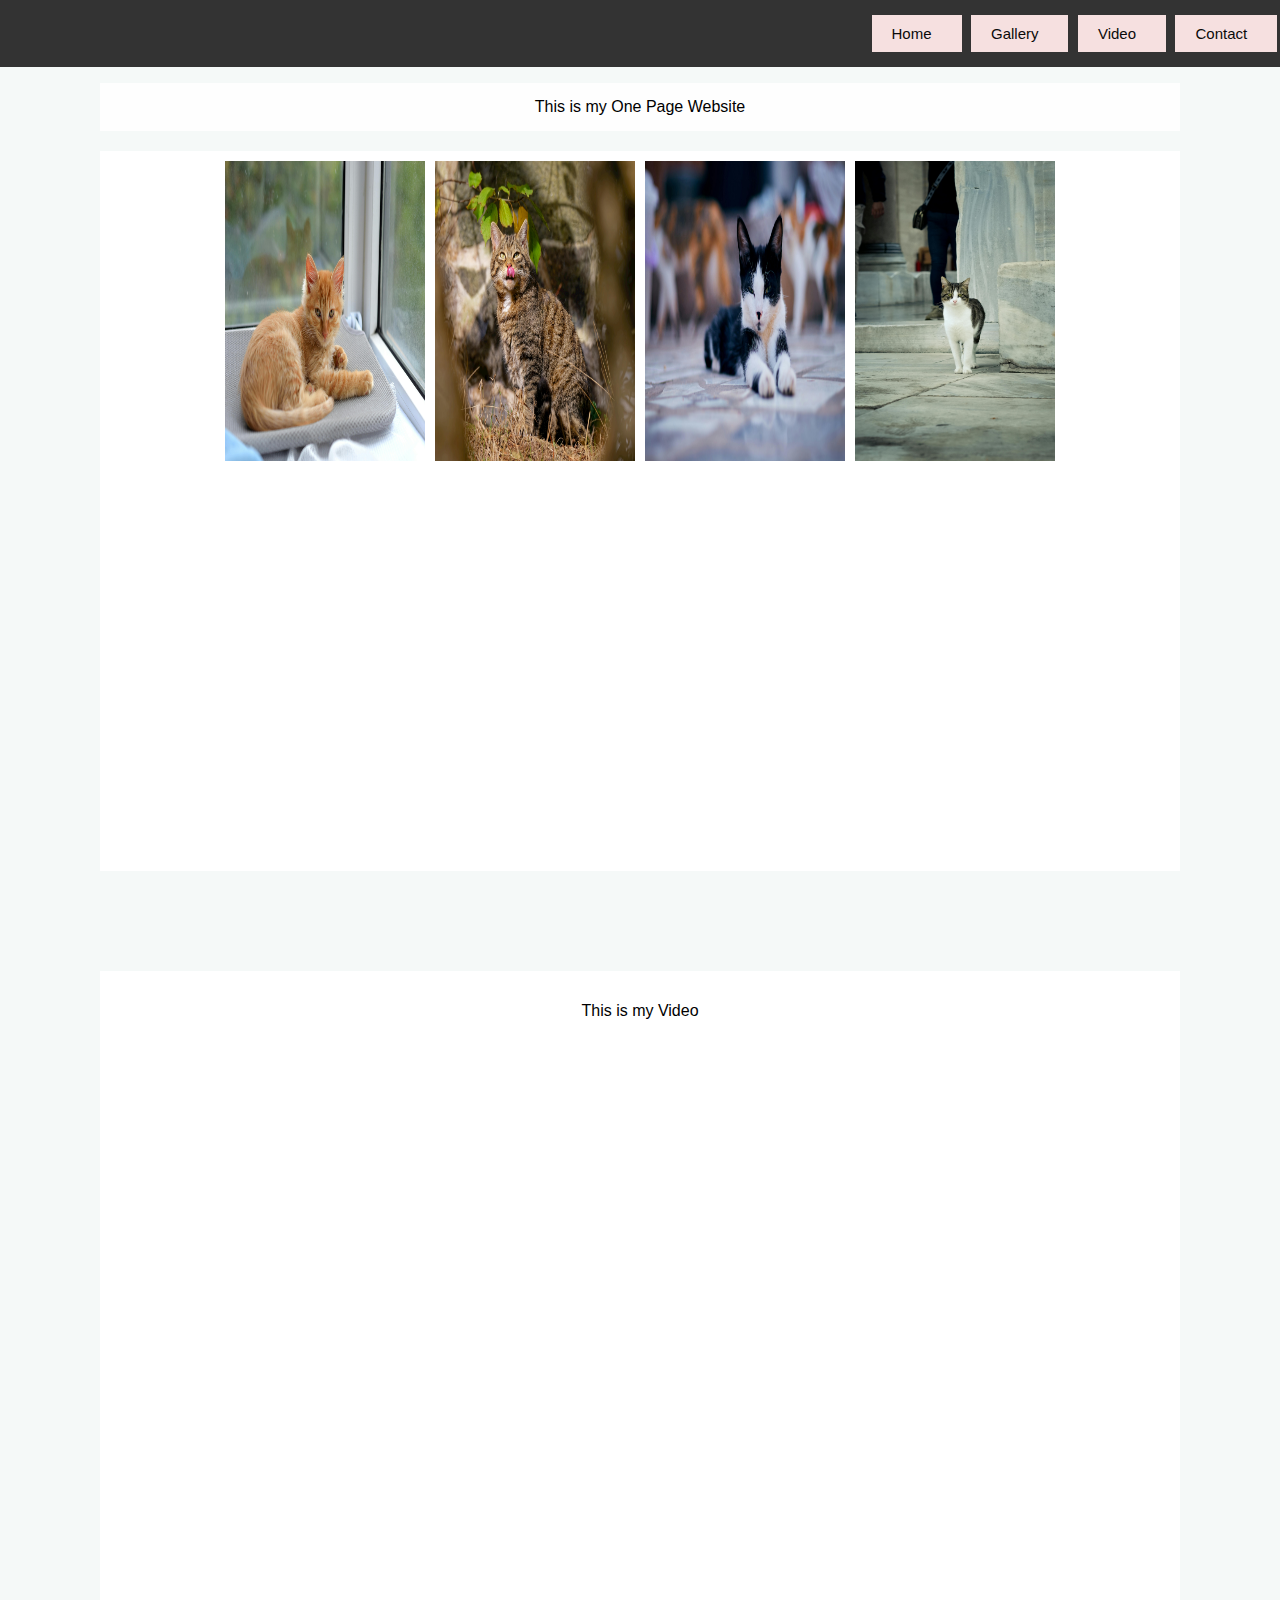
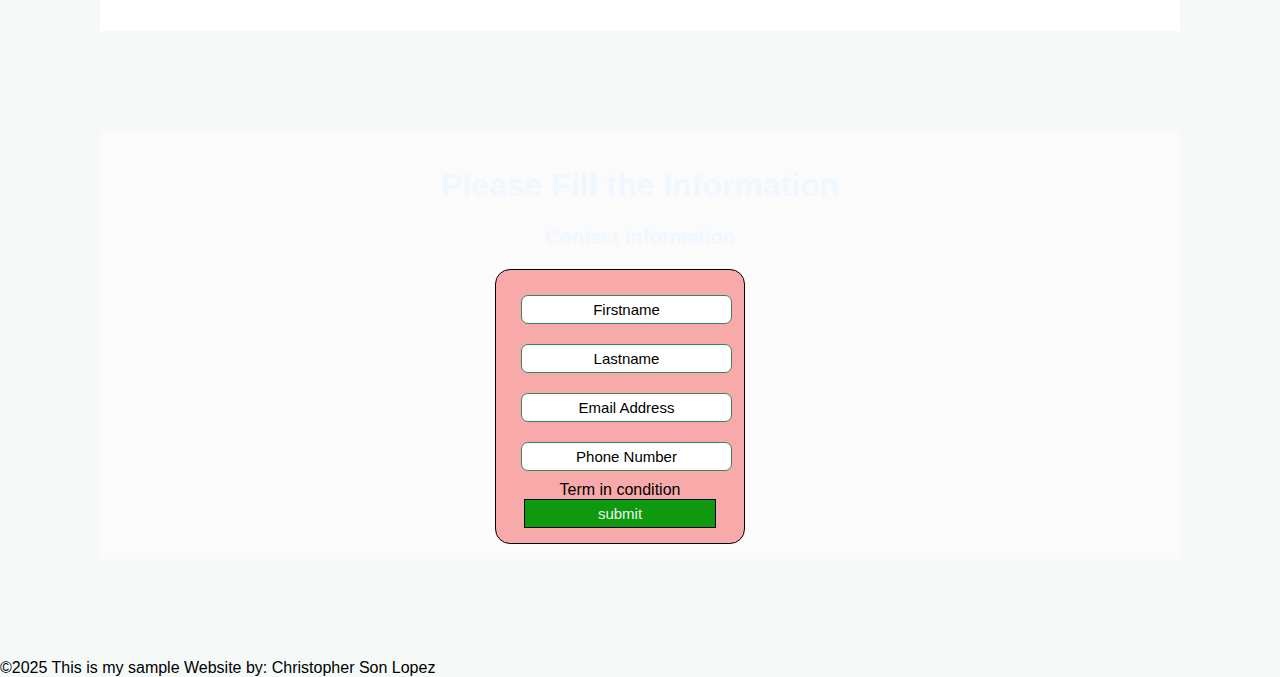
<file: Onepage_website.html>
<!DOCTYPE html>
<html lang="en">
<head>
    <meta charset="UTF-8">
    <meta name="viewport" content="width=device-width, initial-scale=1.0">
    <title>One Page Website</title>
    <link rel="stylesheet" href="./css/one_page_website.css">
    <link rel="stylesheet" href="./css/style.css">
</head>
<body>
    <div class="nav-container">
        <div class="container-box">
            
                <nav class="navigation">
                    <ul class="nav-bar">
                        <a href="#home" id="link"><li>Home</li></a>
                        <a href="#gallery" id="link"><li>Gallery</li></a>
                         <a href="#video" id="link"><li>Video</li></a>
                        <a href="#contact" id="link"><li>Contact</li></a>
                    </ul>
                </nav>
        
        </div>
    </div>
 <section id="home">
            <div>
                <div>
                        <span>
                        This is my One Page Website
                        </span>
                 </div>
      
            </div>
 </section>
       
    <!--For Gallery-->
    <section id="gallery">
           
        <div class="gallery">
            <img src="./images/thumb/thumbnail_1.jpg" alt="Image 1" class="gallery-item">
            <img src="./images/thumb/thumbnail_2.jpg" alt="Image 2" class="gallery-item">
            <img src="./images/thumb/thumbnail_3.jpg" alt="Image 3" class="gallery-item">
            <img src="./images/thumb/thumbnail_4.jpg" alt="Image 4" class="gallery-item">
 
        </div>

        <!-- Lightbox -->
        <div id="lightbox" class="lightbox">
            <span class="close">&times;</span>
            <img class="lightbox-content" id="lightbox-img">
            <a class="prev">&#10094;</a>
            <a class="next">&#10095;</a>
        </div>

    </section>
    <section id="video">
        <div>
            <div>
                <div>
                    <p>This is my Video</p>
                    <iframe width="320" height="576" src="https://www.youtube.com/embed/Po098TRdOn4" title="🐱 Funny cat videos | cute cats | Try not to laugh | Cat videos Compilation #shorts  🐈" frameborder="0" allow="accelerometer; autoplay; clipboard-write; encrypted-media; gyroscope; picture-in-picture; web-share" referrerpolicy="strict-origin-when-cross-origin" allowfullscreen></iframe>
                </div>
            </div>
        </div>
    </section>
    <section id="contact"> 
      
                <h1>Please Fill the Information</h1>
                <div class="box">
                    
                    <p>Contact information</p>
                    <div class="formbox">
                        <form action="" >
                            <input class="sample"type="text" value="Firstname">
                            <input class="sample"type="text" value="Lastname">
                            <input class="sample"type="text" value="Email Address">
                            <input class="sample"type="text" value="Phone Number">
                            <div class="form-spacer">
                                <label class="term">Term in condition</label>
                            </div>
                            <div class="submit">
                                <input type="submit" value="submit">
                            </div>
                        </form>
                    </div>

                </div>
        </div>
    </section>
    <!--for footer-->
    <div>
        &copy;2025 This is my sample Website by: Christopher Son Lopez
        </div>
        <script src="./js/onepage.js"></script>
</body>
</html>
</file>
<file: css/one_page_website.css>
body{
    background-color: rgb(245, 249, 248);
    margin: 0;
    padding: 0;
}
.navigation{
    background-color: black;
}
ul {
  text-align: right;
  
  list-style-type: none;
  margin-top: 0%;
  padding: 15px;
  overflow: hidden;
  background-color: #333333;
  text-indent: 10px;
  color: aliceblue;
  width: 99%;
    margin-right: 100px;
  
}
nav a {
    margin-right: 5px;
  display: inline-block; 
  padding: 10px;
  background: rgb(246, 224, 224);
  text-decoration: none;
}

ul li {
  text-align: right;
  color: rgb(10, 10, 10);
  margin-right: 20px;
  font-size: 15px;
  font-family: 'Segoe UI', Tahoma, Geneva, Verdana, sans-serif;
}
#home{
     background-color: #fefefe;
   padding: 15px;
     text-align: center;
     margin-left: 100px;
     margin-right: 100px;
     margin-bottom: 0;
}

#gallery{
    height: 80vh;
    background-color: #ffffff;
    text-align: center;
    margin-top: 0;
    margin-left:100px;
    margin-right: 100px;
    
    
}
#video{
    margin-top: 0;
    background-color: rgb(255, 255, 255);
    margin:100px 100px;
    text-align: center;
    padding: 15px;
}
#contact{
    margin-top: 0;
    background-color: rgb(252, 251, 252);
    margin:100px 100px;
    text-align: center;
    padding: 15px;
}

.sample{
    padding: 5px;
    margin: 10px;
 text-align: center;
}
.formbox {

  display: flex;
  flex-direction: column;
  width: 250px;
  
  margin-left: 380px;
  
}
form{
  background-color: rgb(248, 169, 169);
  padding: 15px;
  border: 1px solid;
  border-radius: 15px;
}
input[type=text] {
  border: 1px solid seagreen;
  border-radius: 7px;
  font-size: 15px;
margin: 10px;

}
input[type=submit] {
  border: 1px solid rgb(10, 11, 11);
 width:88%;
  font-size: 15px;
  color: rgb(241, 245, 241);
  background-color: rgb(14, 153, 14);
  padding: 5px;



}
.box p{
  font-size: 20px;
 font-weight: bold;
 color: aliceblue;
 font-family: 'Segoe UI', Tahoma, Geneva, Verdana, sans-serif;
}
#contact h1{
  color: aliceblue;
  font-family: 'Segoe UI', Tahoma, Geneva, Verdana, sans-serif;
}
</file>
<file: css/style.css>
body {
    font-family: Arial, sans-serif;
    margin: 0;
    padding: 0;
}

.gallery {
    padding: 10px;
    display: flex;
    flex-wrap: wrap;
    gap: 10px;
    justify-content: center;
    margin: 20px;
}

.gallery-item {
    width: 200px;
    cursor: pointer;
    transition: transform 0.2s;
}

.gallery-item:hover {
    transform: scale(1.05);
}

.lightbox {
    display: none;
    position: fixed;
    z-index: 1000;
    left: 0;
    top: 0;
    width: 100%;
    height: 100%;
    background-color: rgba(0,0,0,0.9);
    justify-content: center;
    align-items: center;
}

.lightbox-content {
    max-width: 80%;
    max-height: 80%;
}

.close {
    position: absolute;
    top: 20px;
    right: 30px;
    font-size: 40px;
    color: white;
    cursor: pointer;
}

.prev, .next {
    cursor: pointer;
    position: absolute;
    top: 50%;
    font-size: 60px;
    color: white;
    padding: 10px;
    user-select: none;
    transform: translateY(-50%);
}

.prev {
    left: 20px;
}

.next {
    right: 20px;
}
</file>
